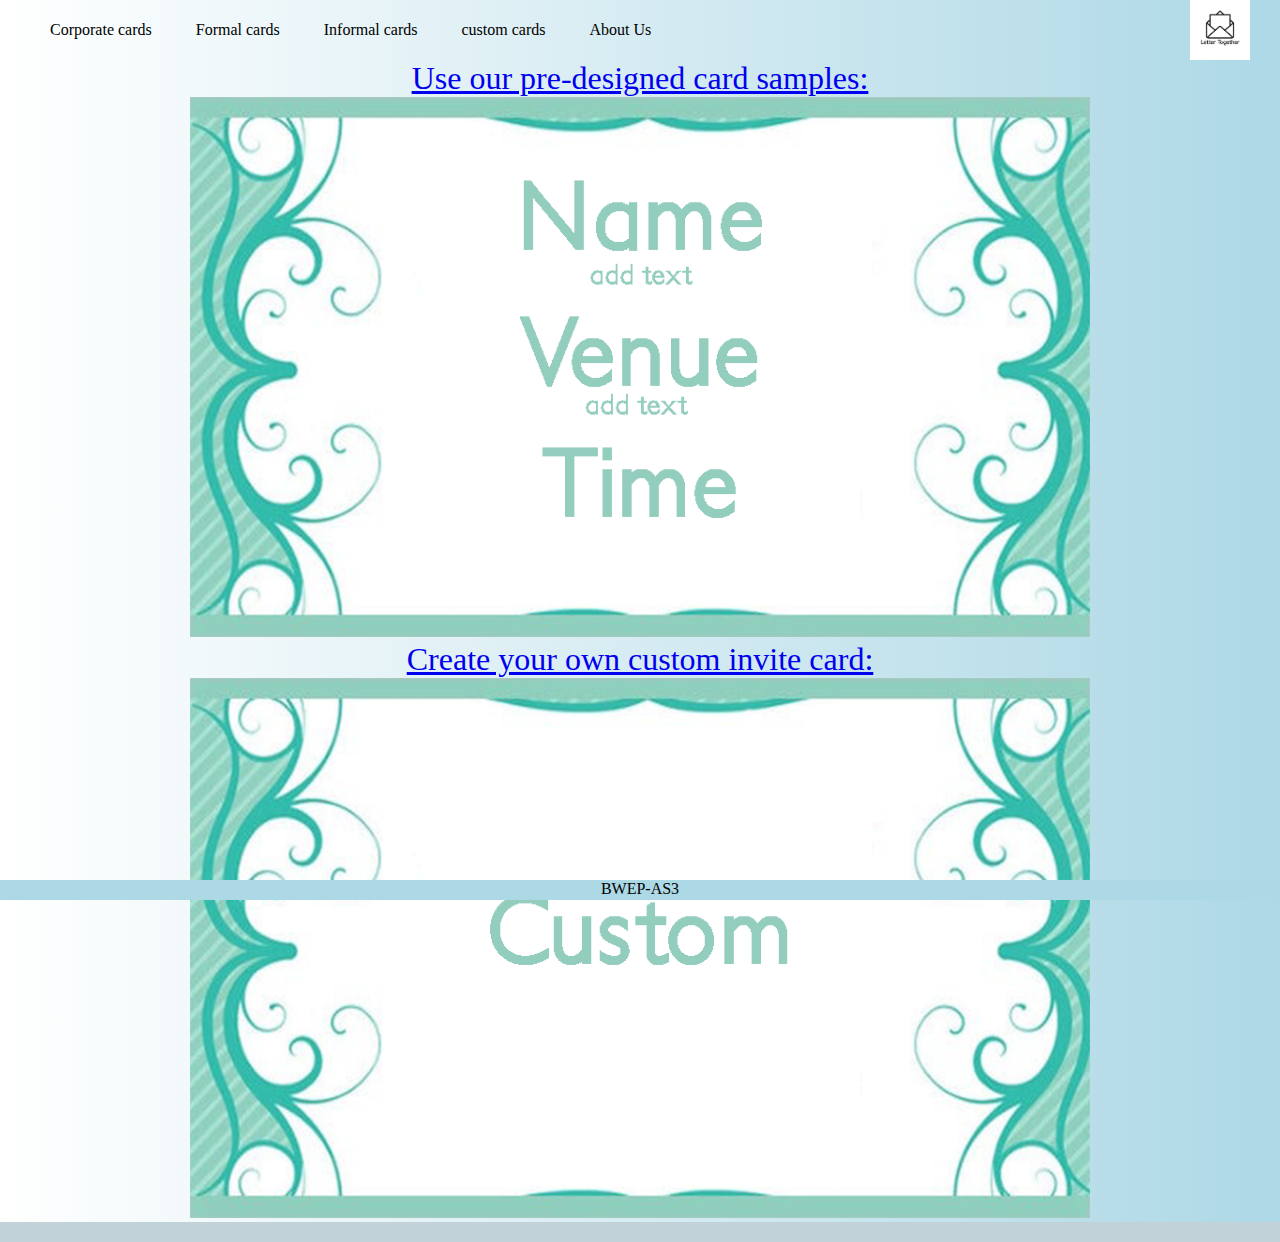
<file: index.html>
<!DOCTYPE html>
<html>
<head>
	<title>BWEP-AS3</title>

	<link rel="stylesheet" href="style.css">
        
	<script type="text/javascript">
		
	</script>

</head>
<body>

<div class="box">
	<header style="grid-area: header">
		<nav>
		<ul>
			<li><a class="nava" href="corporate.html">Corporate cards</a></li>
			<li><a class="nava" href="formal.html">Formal cards</a></li>
			<li><a class="nava" href="informal.html">Informal cards</a></li>
			<li><a class="nava" href="customs.html">custom cards</a></li>
			<li><a class="nava" href="aboutus.html">About Us</a></li>
		</ul>
	</nav>
	<img style="float: right; width: 60px; height: 60px;" src="letter.png">
	</header>



	<main style="grid-area: main">
		<div class="text" style="grid-area: first"><a href="pre-design.html">Use our pre-designed card samples: </a></div>
		<div style="grid-area: second"><a href="pre-design.html"><img src="sample.png"></a></div>
		<div class="text" style="grid-area: third"><a href="customs.html">Create your own custom invite card: </a></div>
		<div style="grid-area: fourth"><a href="customs.html"><img src="custom.png"></a></div>
	</main>	

	<footer>
		BWEP-AS3
	</footer>
</div>
</body>
</html>
</file>
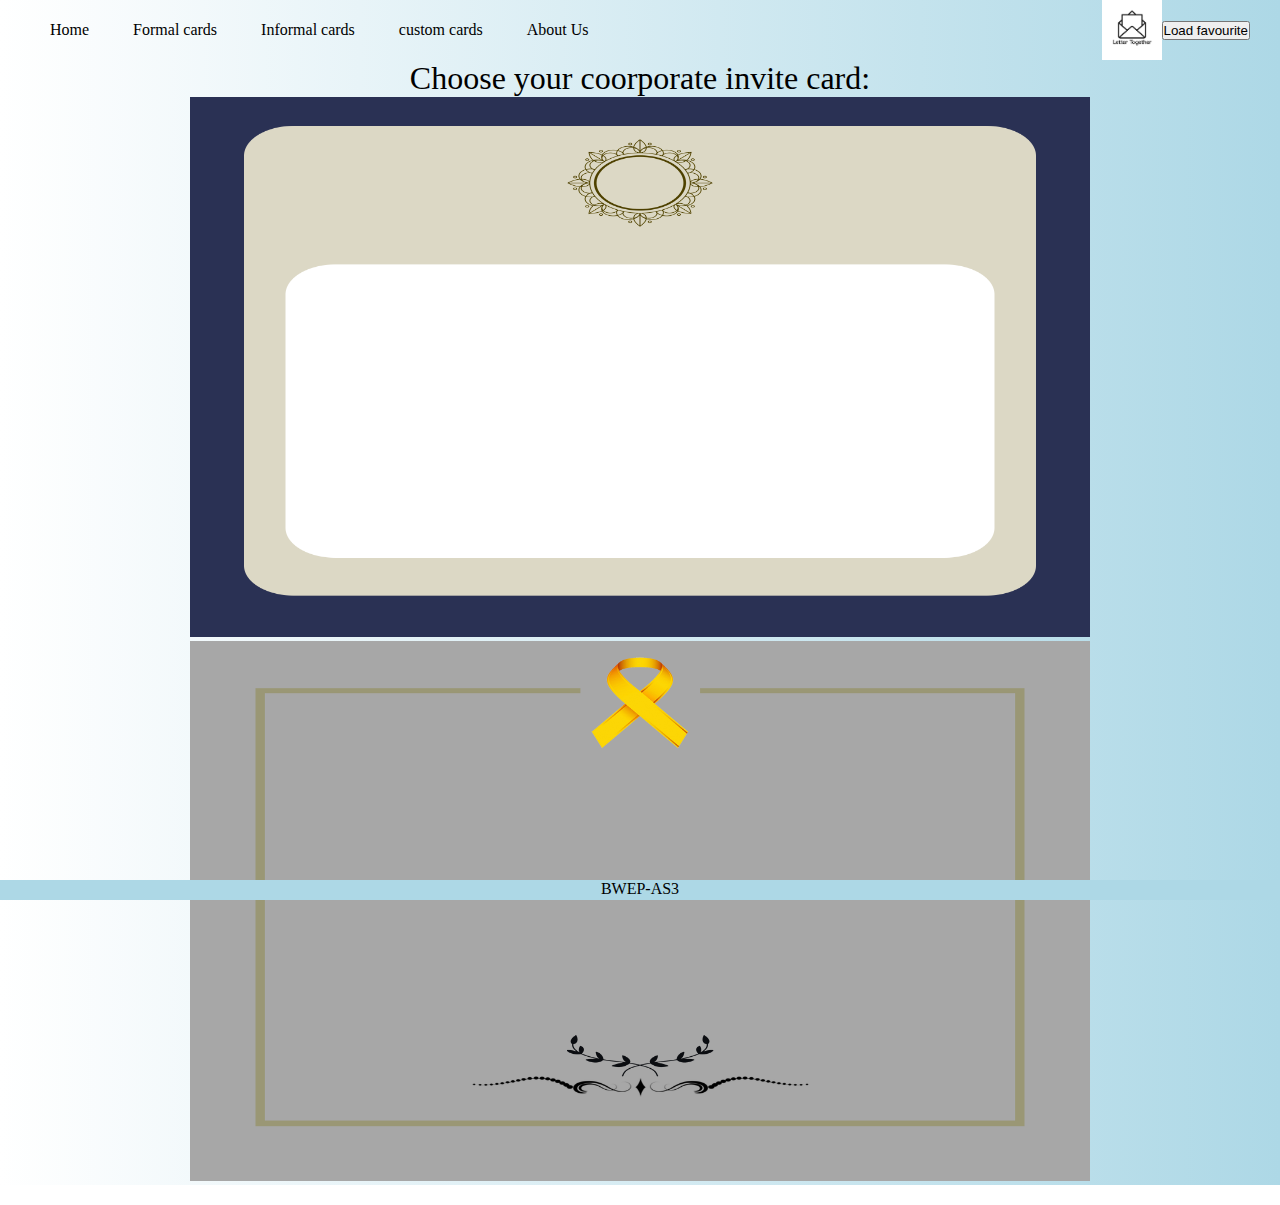
<file: corporate.html>
<!DOCTYPE html>
<html>
<head>
	<title>Corporate</title>
<link rel="stylesheet" href="style.css">
</head>
<body>
	
	<header id="top" style="grid-area: header">
		<nav style="grid-area: nav">
		<ul>
			<li><a class="nava" href="index.html">Home</a></li>
			<li><a class="nava" href="formal.html">Formal cards</a></li>
			<li><a class="nava" href="informal.html">Informal cards</a></li>
			<li><a class="nava" href="customs.html">custom cards</a></li>
			<li><a class="nava" href="aboutus.html">About Us</a></li>
		</ul>
	</nav>
	
	<img style="float: right; width: 60px; height: 60px;" src="letter.png">
	<button onclick="myLoad()">Load favourite</button>
<script>
      function mySave() {
        var myContent = document.getElementById("myTextarea").image;
        localStorage.setItem("myContent", myContent);
      }
      function myLoad() {
		var myContent = localStorage.getItem("myContent");
	    document.getElementById("myTextarea").value = myContent;
	  }
	   </script>
</header>

	<main>
		<div class="text">Choose your coorporate invite card:</div>
		<div id="nav"><a class="nava" href="corporate1.html"><img src="corporate1.png"></a></div>
		<div id="nav"><a class="nava" href="corporate2.html"><img src="corporate2.png"></a></div>
	</main>

	<footer style="grid-area: footer">
		BWEP-AS3
	</footer>

</body>
</html>
</file>
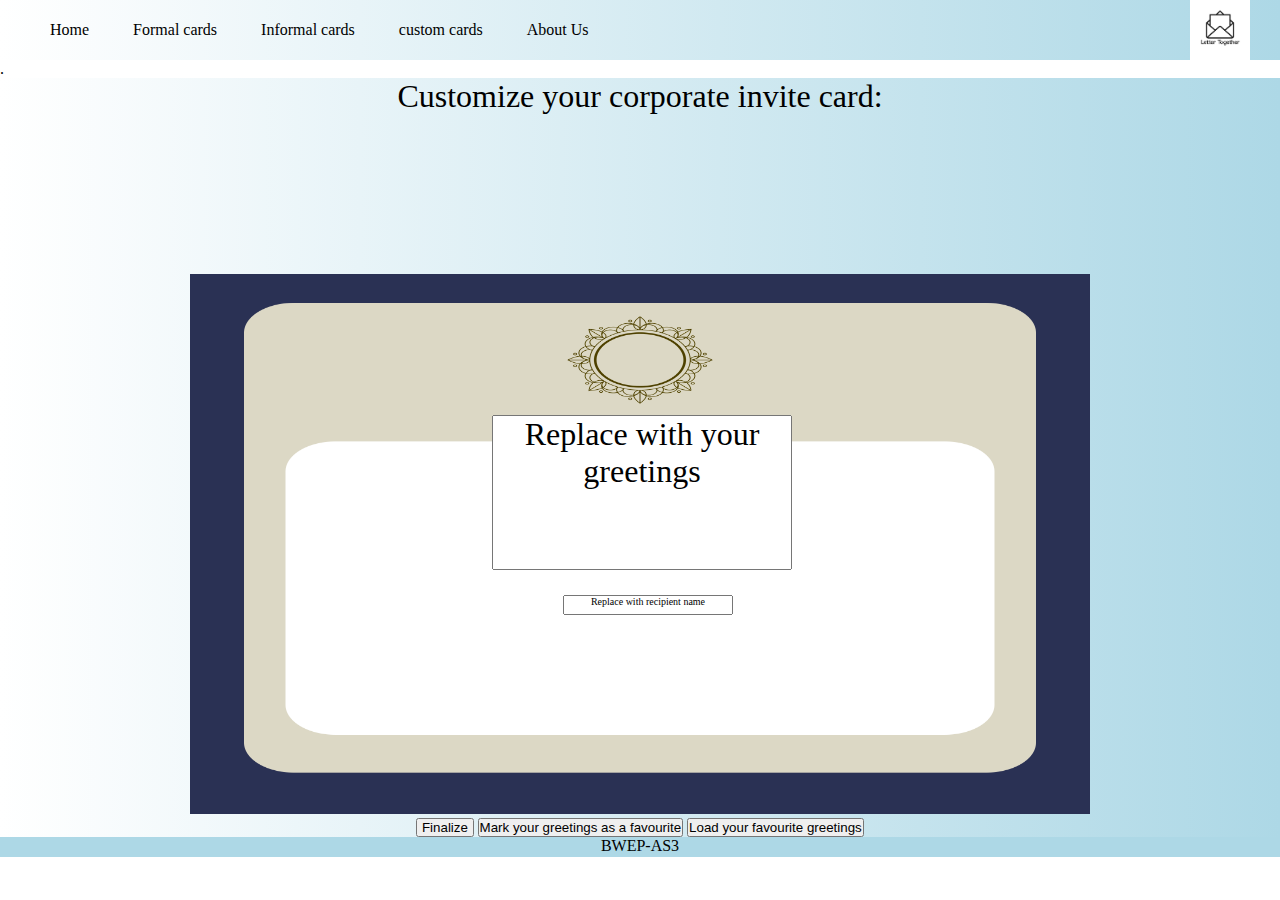
<file: corporate1.html>
<!DOCTYPE html>
<html>
<head>
	<title>Corporate</title>
<link rel="stylesheet" href="design.css">
</head>
<body>
	
	<header id="top">
		<nav>
		<ul>
			<li><a class="nava" href="index.html">Home</a></li>
			<li><a class="nava" href="formal.html">Formal cards</a></li>
			<li><a class="nava" href="informal.html">Informal cards</a></li>
			<li><a class="nava" href="customs.html">custom cards</a></li>
			<li><a class="nava" href="aboutus.html">About Us</a></li>
		</ul>
	</nav>
	<img style="float: right; width: 60px; height: 60px;" src="letter.png">
</header>
.
	<main style="align-items: center;">
		<div class="text">Customize your corporate invite card:</div>

		<div  id="div_print" class="printit">
    		<textarea  style="width: 170px; height: 20px; position: relative; top: 345px; left: 160px; font-size: 10px; resize: none;">Replace with recipient name</textarea>
			<textarea id="myTextarea" rows="10" cols="80" style="resize: none; width: 300px; height: 155px; position: relative; top: 300px; right: 85px; font-size: 2em">Replace with your greetings</textarea>
			<div><img src="corporate1.png"></div>
		</div>		
		<input name="b_print" type="button" class="ipt" onClick="printdiv('div_print');" value=" Finalize ">
		<button onclick="mySave()">Mark your greetings as a favourite</button>
    	<button onclick="myLoad()">Load your favourite greetings</button>

	</main>

	<footer>
		BWEP-AS3
	</footer>

	 <script language="javascript">
        function printdiv(printpage) {
            var headstr = "<html><head><title></title></head><body>";
            var footstr = "</body>";
            var newstr = document.all.item(printpage).innerHTML;
            var oldstr = document.body.innerHTML;
            document.body.innerHTML = headstr + newstr + footstr;
            window.print();
            document.body.innerHTML = oldstr;
            return false;
        }

        function mySave() {
        var myContent = document.getElementById("myTextarea").value;
       	localStorage.setItem("myContent", myContent);
     	}
      	function myLoad() {
        var myContent = localStorage.getItem("myContent");
        document.getElementById("myTextarea").value = myContent;
      	}
    </script>
</body>
</html>
</file>
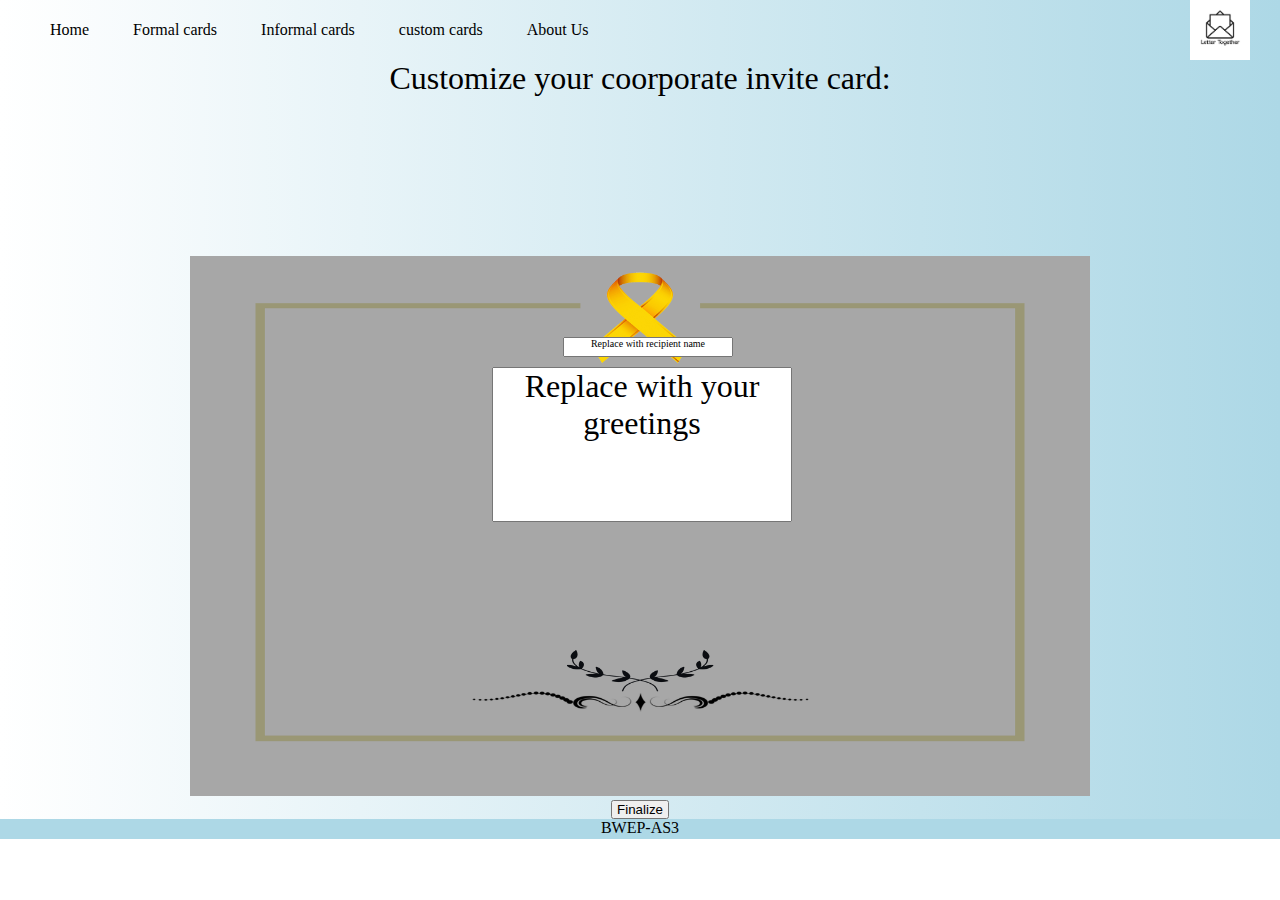
<file: corporate2.html>
<!DOCTYPE html>
<html>
<head>
	<title>Corporate</title>
<link rel="stylesheet" href="design.css">
</head>
<body>
	
	<header id="top" style="grid-area: header">
		<nav style="grid-area: nav">
		<ul>
			<li><a class="nava" href="index.html">Home</a></li>
			<li><a class="nava" href="formal.html">Formal cards</a></li>
			<li><a class="nava" href="informal.html">Informal cards</a></li>
			<li><a class="nava" href="customs.html">custom cards</a></li>
			<li><a class="nava" href="aboutus.html">About Us</a></li>
		</ul>
	</nav>
	<img style="float: right; width: 60px; height: 60px;" src="letter.png">
</header>

	<main>
		<div class="text">Customize your coorporate invite card:</div>
		<div  id="div_print" class="printit">
		<textarea style="width: 170px; height: 20px; position: relative; top: 105px; left: 160px; font-size: 10px; resize: none;">Replace with recipient name</textarea>
		<textarea rows="10" cols="80" style="resize: none; width: 300px; height: 155px; position: relative; top: 270px; right: 85px; font-size: 2em;">Replace with your greetings</textarea>
		<div id="nav"><img src="corporate2.png"></div>
	</div>
	<input name="b_print" type="button" class="ipt" onClick="printdiv('div_print');" value=" Finalize ">

	</main>

	<footer style="grid-area: footer">
		BWEP-AS3
	</footer>

	<script language="javascript">
        function printdiv(printpage) {
            var headstr = "<html><head><title></title></head><body>";
            var footstr = "</body>";
            var newstr = document.all.item(printpage).innerHTML;
            var oldstr = document.body.innerHTML;
            document.body.innerHTML = headstr + newstr + footstr;
            window.print();
            document.body.innerHTML = oldstr;
            return false;
        }
    </script>

</body>
</html>
</file>
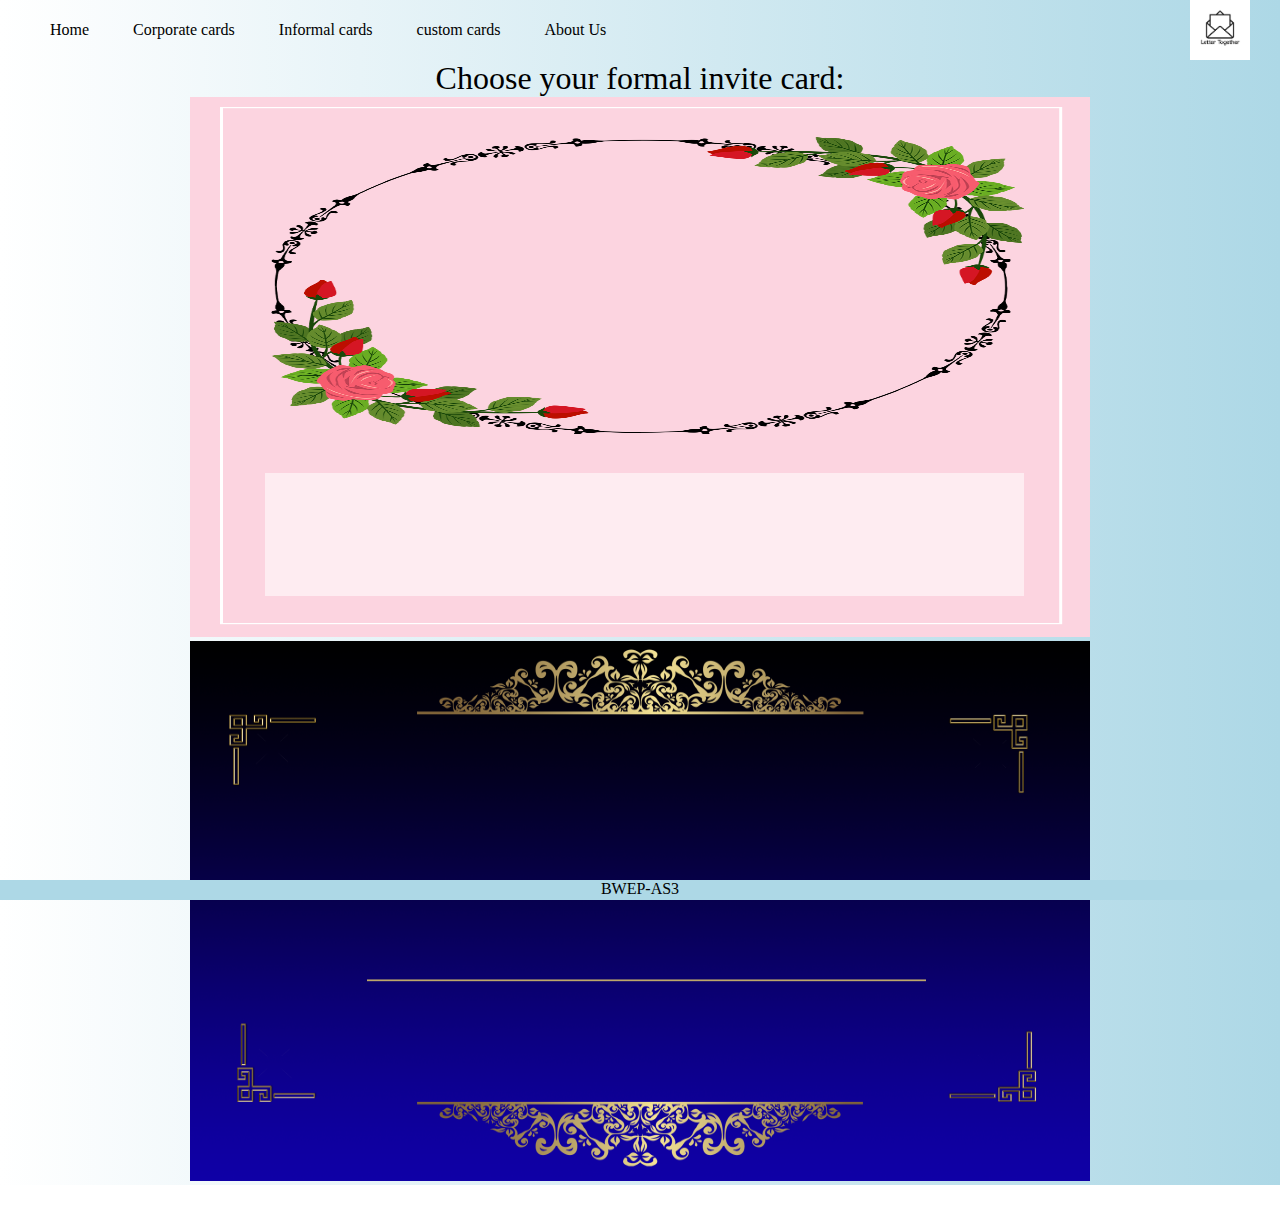
<file: formal.html>
<!DOCTYPE html>
<html>
<head>
	<title>Formal</title>
	<link rel="stylesheet" href="style.css">
</head>
<body>

	<header id="top" style="grid-area: header">
		<nav style="grid-area: nav">
		<ul>
			<li><a class="nava" href="index.html">Home</a></li>
			<li><a class="nava" href="corporate.html">Corporate cards</a></li>
			<li><a class="nava" href="informal.html">Informal cards</a></li>
			<li><a class="nava" href="customs.html">custom cards</a></li>
			<li><a class="nava"  href="aboutus.html">About Us</a></li>
		</ul>
	</nav>
	<img style="float: right; width: 60px; height: 60px;" src="letter.png">
	</header>

	<main>
		<div class="text">Choose your formal invite card:</div>
		<div id="nav"><a class="nava" href="formal1.html"><img src="formal1.png"></a></div>
		<div id="nav"><a class="nava" href="formal2.html"><img src="formal2.png"></a></div>
	</main>

	<footer style="grid-area: footer">
		BWEP-AS3
	</footer>

</body>
</html>
</file>
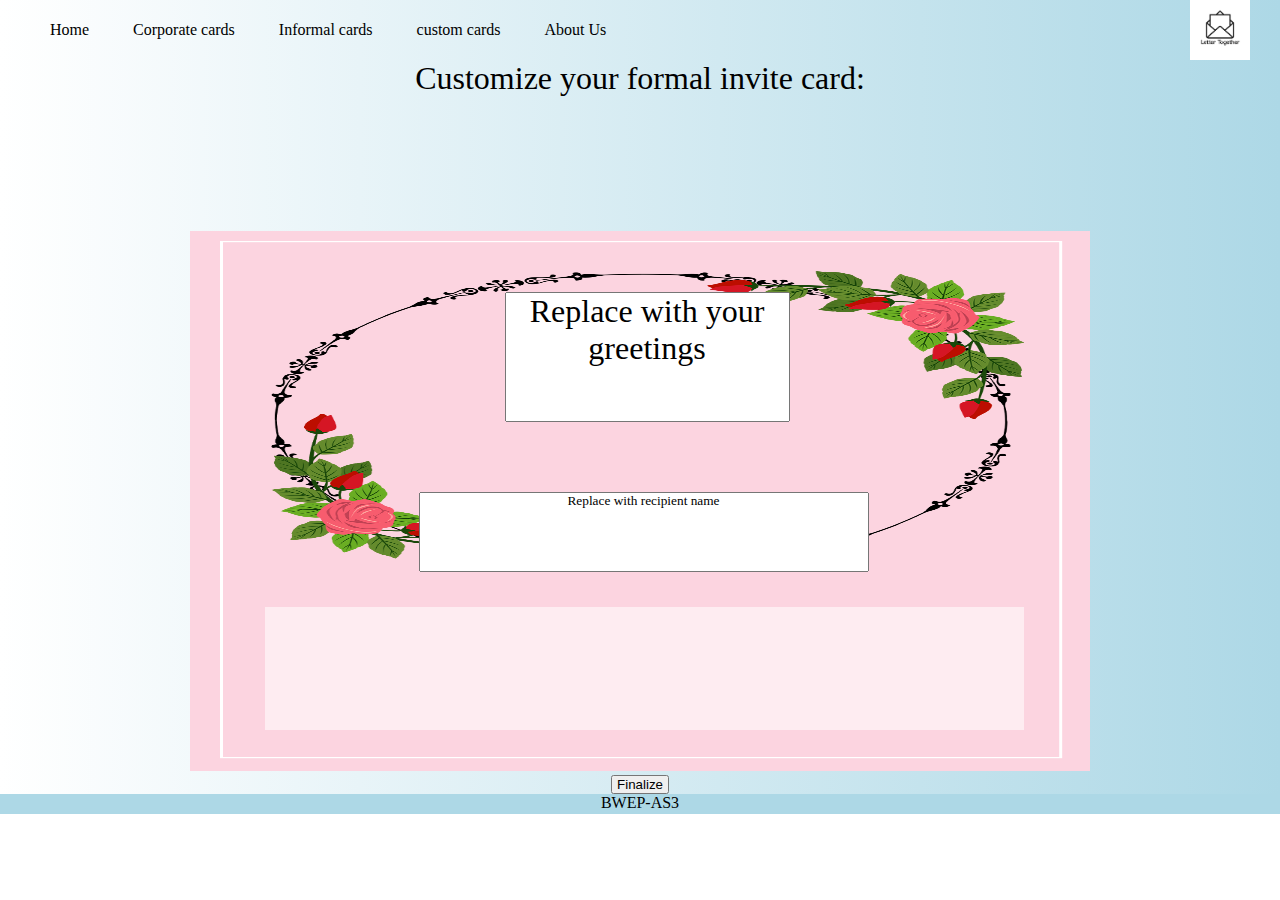
<file: formal1.html>
<!DOCTYPE html>
<html>
<head>
	<title>Formal</title>
	<link rel="stylesheet" href="design.css">
</head>
<body>

	<header id="top" style="grid-area: header">
		<nav style="grid-area: nav">
		<ul>
			<li><a class="nava" href="index.html">Home</a></li>
			<li><a class="nava" href="corporate.html">Corporate cards</a></li>
			<li><a class="nava" href="informal.html">Informal cards</a></li>
			<li><a class="nava" href="customs.html">custom cards</a></li>
			<li><a class="nava"  href="aboutus.html">About Us</a></li>
		</ul>
	</nav>
	<img style="float: right; width: 60px; height: 60px;" src="letter.png">
	</header>

	<main>
		<div class="text">Customize your formal invite card:</div>
		<div  id="div_print" class="printit">
		<textarea style="resize:none; width: 450px; height: 80px; position: relative; top: 345px; left: 148px;">Replace with recipient name</textarea>
		<textarea rows="10" cols="80" style="resize: none; width: 285px; height: 130px; position: relative; top: 195px; right: 220px; font-size: 2em;">Replace with your greetings</textarea>
		<div id="nav"><img src="formal1.png"></div>
	</div>
	<input name="b_print" type="button" class="ipt" onClick="printdiv('div_print');" value=" Finalize ">
	</main>

	<footer style="grid-area: footer">
		BWEP-AS3
	</footer>
	
<script language="javascript">
        function printdiv(printpage) {
            var headstr = "<html><head><title></title></head><body>";
            var footstr = "</body>";
            var newstr = document.all.item(printpage).innerHTML;
            var oldstr = document.body.innerHTML;
            document.body.innerHTML = headstr + newstr + footstr;
            window.print();
            document.body.innerHTML = oldstr;
            return false;
        }
    </script>

</body>
</html>
</file>
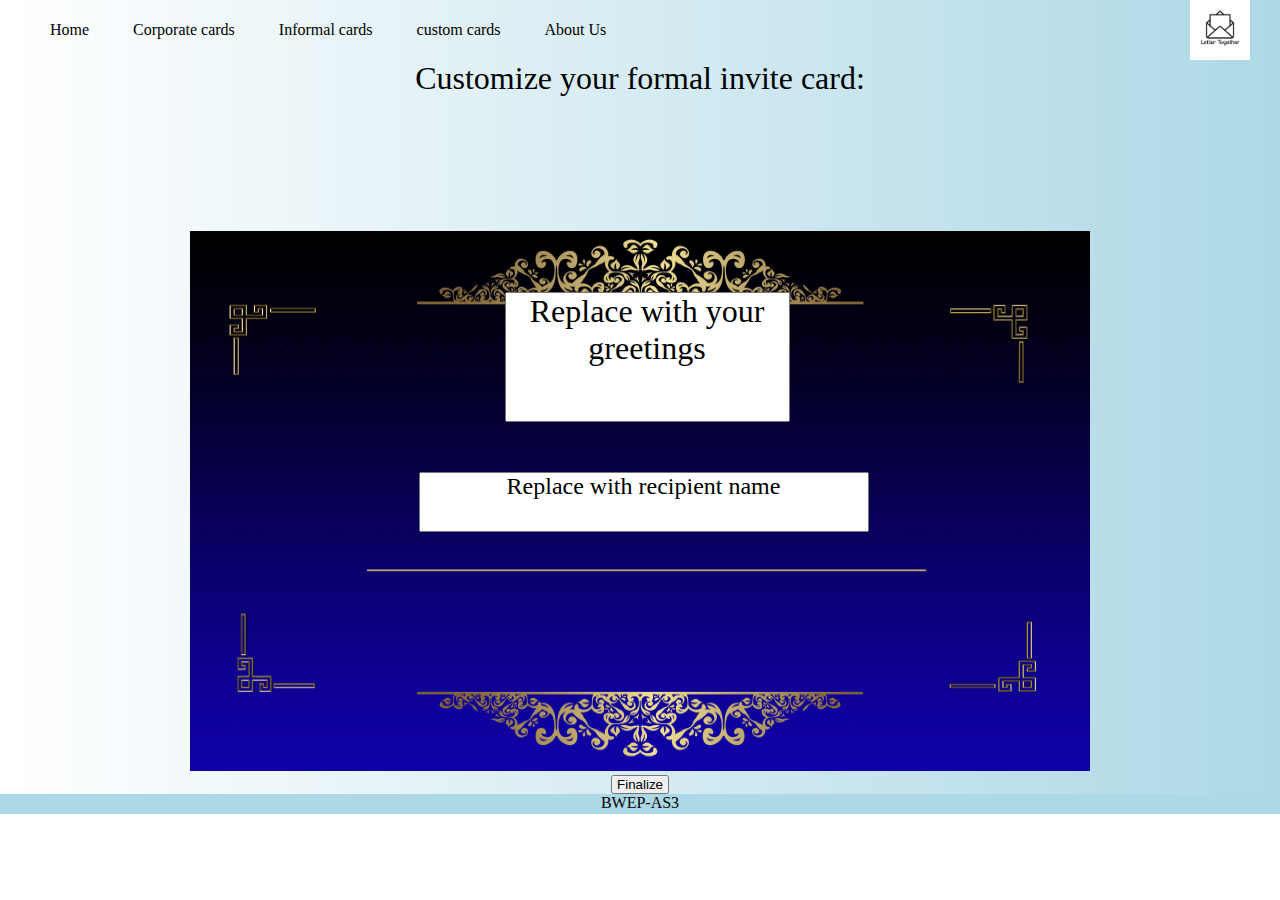
<file: formal2.html>
<!DOCTYPE html>
<html>
<head>
	<title>Formal</title>
	<link rel="stylesheet" href="design.css">
</head>
<body>

	<header id="top" style="grid-area: header">
		<nav style="grid-area: nav">
		<ul>
			<li><a class="nava" href="index.html">Home</a></li>
			<li><a class="nava" href="corporate.html">Corporate cards</a></li>
			<li><a class="nava" href="informal.html">Informal cards</a></li>
			<li><a class="nava" href="customs.html">custom cards</a></li>
			<li><a class="nava"  href="aboutus.html">About Us</a></li>
		</ul>
	</nav>
	<img style="float: right; width: 60px; height: 60px;" src="letter.png">
	</header>

	<main>
		<div class="text">Customize your formal invite card:</div>
		<div  id="div_print" class="printit">
		<textarea style="resize:none; width: 450px; height: 60px; position: relative; top: 305px; left: 148px; font-size: 1.5em;">Replace with recipient name</textarea>
		<textarea rows="10" cols="80" style="resize: none; width: 285px; height: 130px; position: relative; top: 195px; right: 220px; font-size: 2em;">Replace with your greetings</textarea>
		<div id="nav"><img src="formal2.png"></div>
	</div>
	<input name="b_print" type="button" class="ipt" onClick="printdiv('div_print');" value=" Finalize ">
	</main>

	<footer style="grid-area: footer">
		BWEP-AS3
	</footer>

	<script language="javascript">
        function printdiv(printpage) {
            var headstr = "<html><head><title></title></head><body>";
            var footstr = "</body>";
            var newstr = document.all.item(printpage).innerHTML;
            var oldstr = document.body.innerHTML;
            document.body.innerHTML = headstr + newstr + footstr;
            window.print();
            document.body.innerHTML = oldstr;
            return false;
        }
    </script>

</body>
</html>
</file>
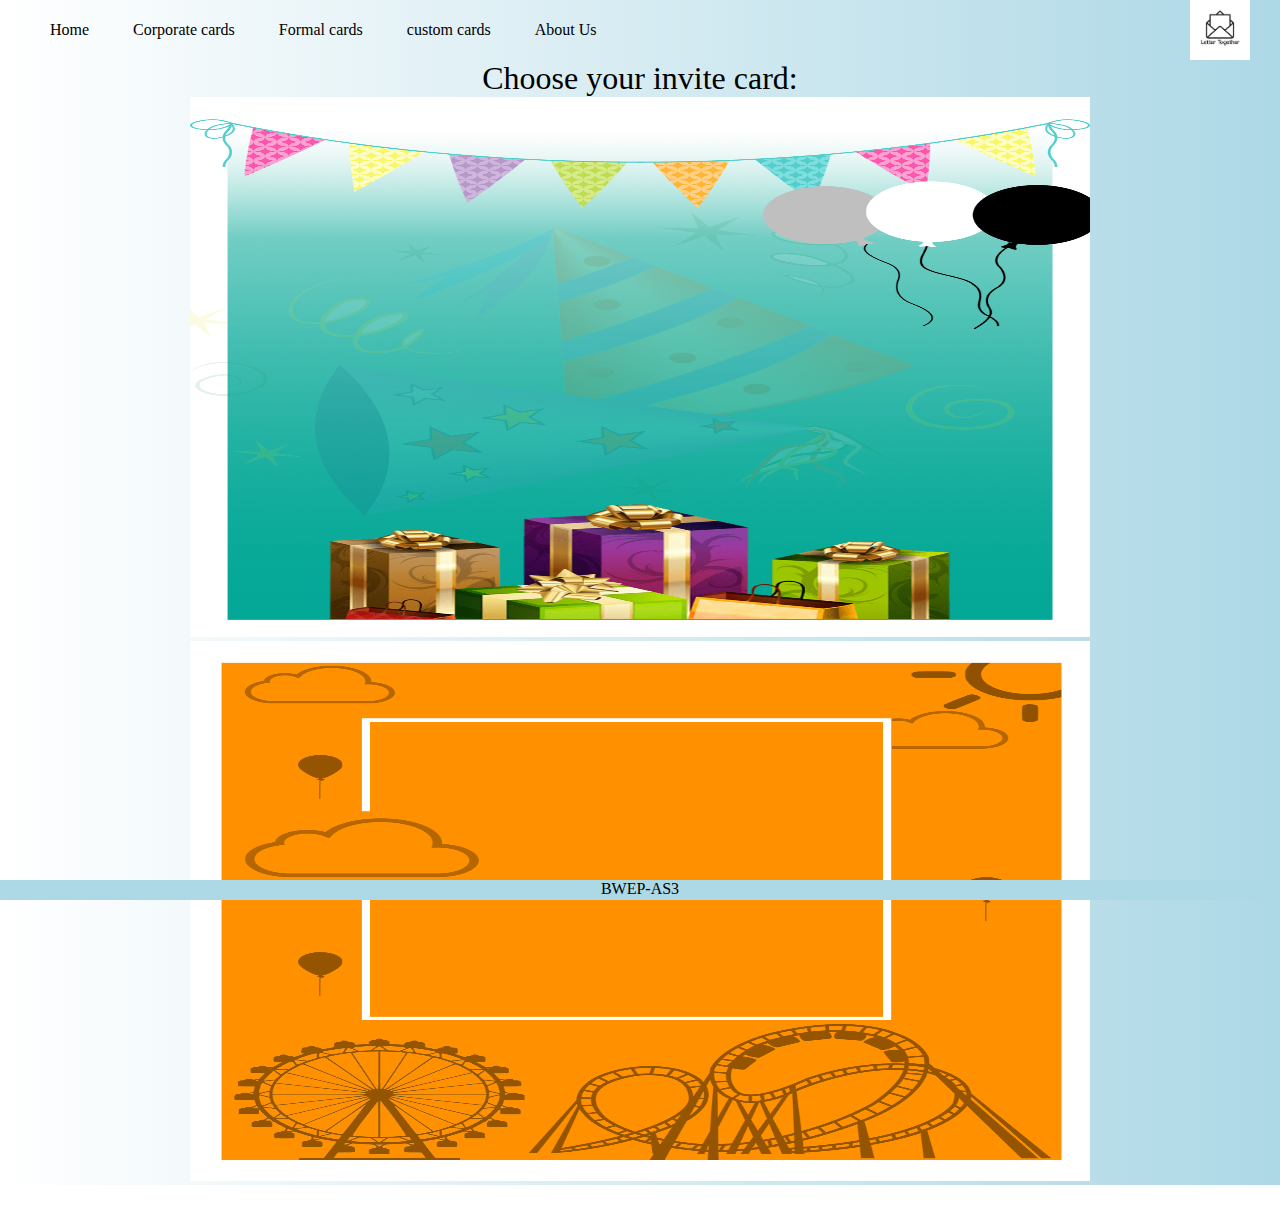
<file: informal.html>
<!DOCTYPE html>
<html>
<head>
	<title>Informal</title>
	<link rel="stylesheet" href="style.css">
</head>
<body>

	<header id="top" style="grid-area: header">
		<nav style="grid-area: nav">
		<ul>
			<li><a class="nava" href="index.html">Home</a></li>
			<li><a class="nava" href="corporate.html">Corporate cards</a></li>
			<li><a class="nava" href="formal.html">Formal cards</a></li>
			<li><a class="nava" href="customs.html">custom cards</a></li>
			<li><a class="nava" href="aboutus.html">About Us</a></li>
		</ul>
	</nav>
	<img style="float: right; width: 60px; height: 60px;" src="letter.png">
</header>

	<main>
		<div class="text">Choose your invite card:</div>
		<div id="nav"><a class="nava" href="informal1.html"><img src="informal1.png"></a></div>
		<div id="nav"><a class="nava" href="informal2.html"><img src="informal2.png"></a></div>
	</main>
	
	<footer style="grid-area: footer">
		BWEP-AS3
	</footer>

</body>
</html>
</file>
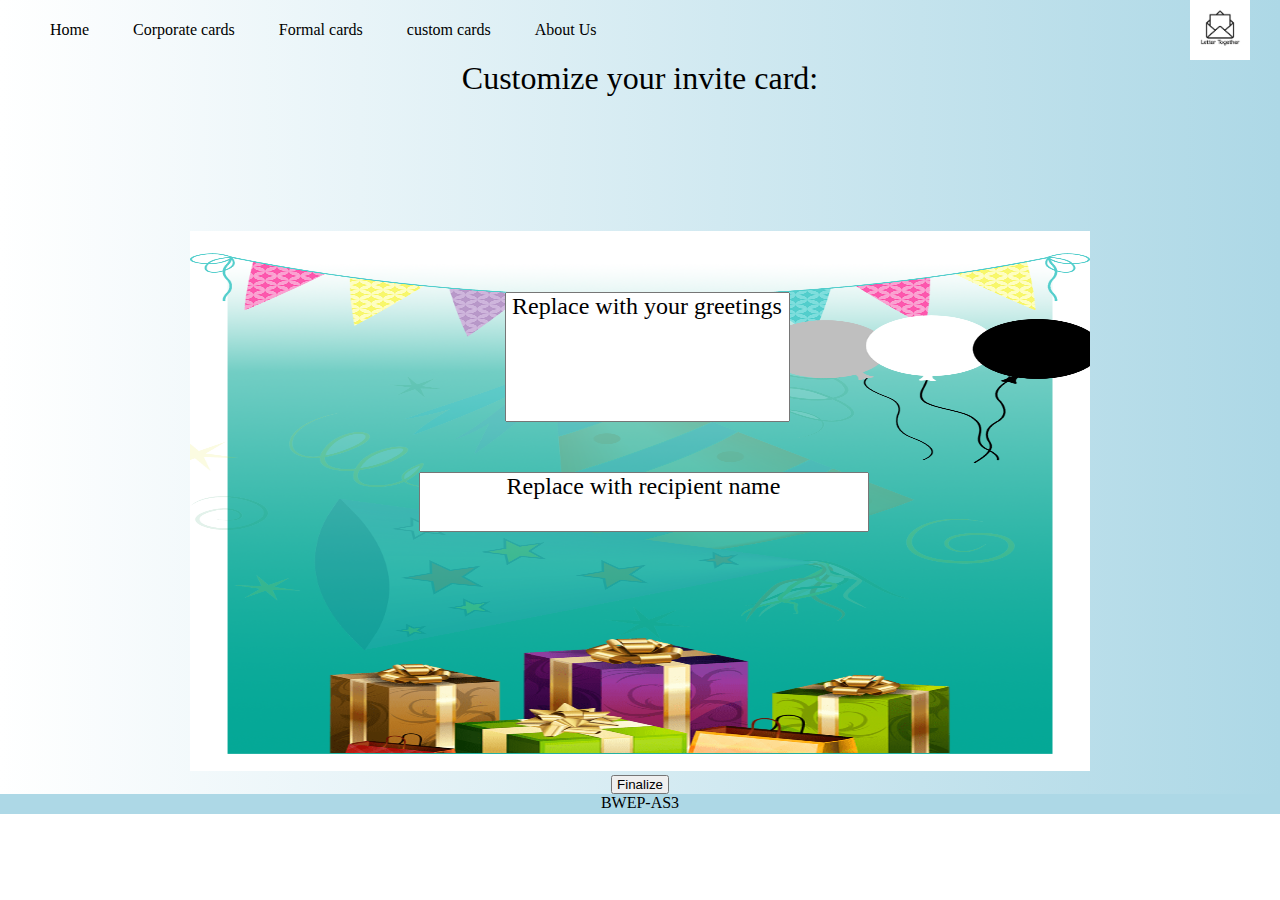
<file: informal1.html>
<!DOCTYPE html>
<html>
<head>
	<title>Informal</title>
	<link rel="stylesheet" href="design.css">
</head>
<body>

	<header id="top" style="grid-area: header">
		<nav style="grid-area: nav">
		<ul>
			<li><a class="nava" href="index.html">Home</a></li>
			<li><a class="nava" href="corporate.html">Corporate cards</a></li>
			<li><a class="nava" href="formal.html">Formal cards</a></li>
			<li><a class="nava" href="customs.html">custom cards</a></li>
			<li><a class="nava" href="aboutus.html">About Us</a></li>
		</ul>
	</nav>
	<img style="float: right; width: 60px; height: 60px;" src="letter.png">
</header>

	<main>
		<div class="text">Customize your invite card:</div>
		<div  id="div_print" class="printit">
		<textarea style="resize:none; width: 450px; height: 60px; position: relative; top: 305px; left: 148px; font-size: 1.5em;">Replace with recipient name</textarea>
		<textarea rows="10" cols="80" style="resize: none; width: 285px; height: 130px; position: relative; top: 195px; right: 220px; font-size: 1.5em;">Replace with your greetings</textarea>
		<div id="nav"><img src="informal1.png"></div>
	</div>
		<input name="b_print" type="button" class="ipt" onClick="printdiv('div_print');" value=" Finalize ">
	</main>
	
	<footer style="grid-area: footer">
		BWEP-AS3
	</footer>

	<script language="javascript">
        function printdiv(printpage) {
            var headstr = "<html><head><title></title></head><body>";
            var footstr = "</body>";
            var newstr = document.all.item(printpage).innerHTML;
            var oldstr = document.body.innerHTML;
            document.body.innerHTML = headstr + newstr + footstr;
            window.print();
            document.body.innerHTML = oldstr;
            return false;
        }
    </script>

</body>
</html>
</file>
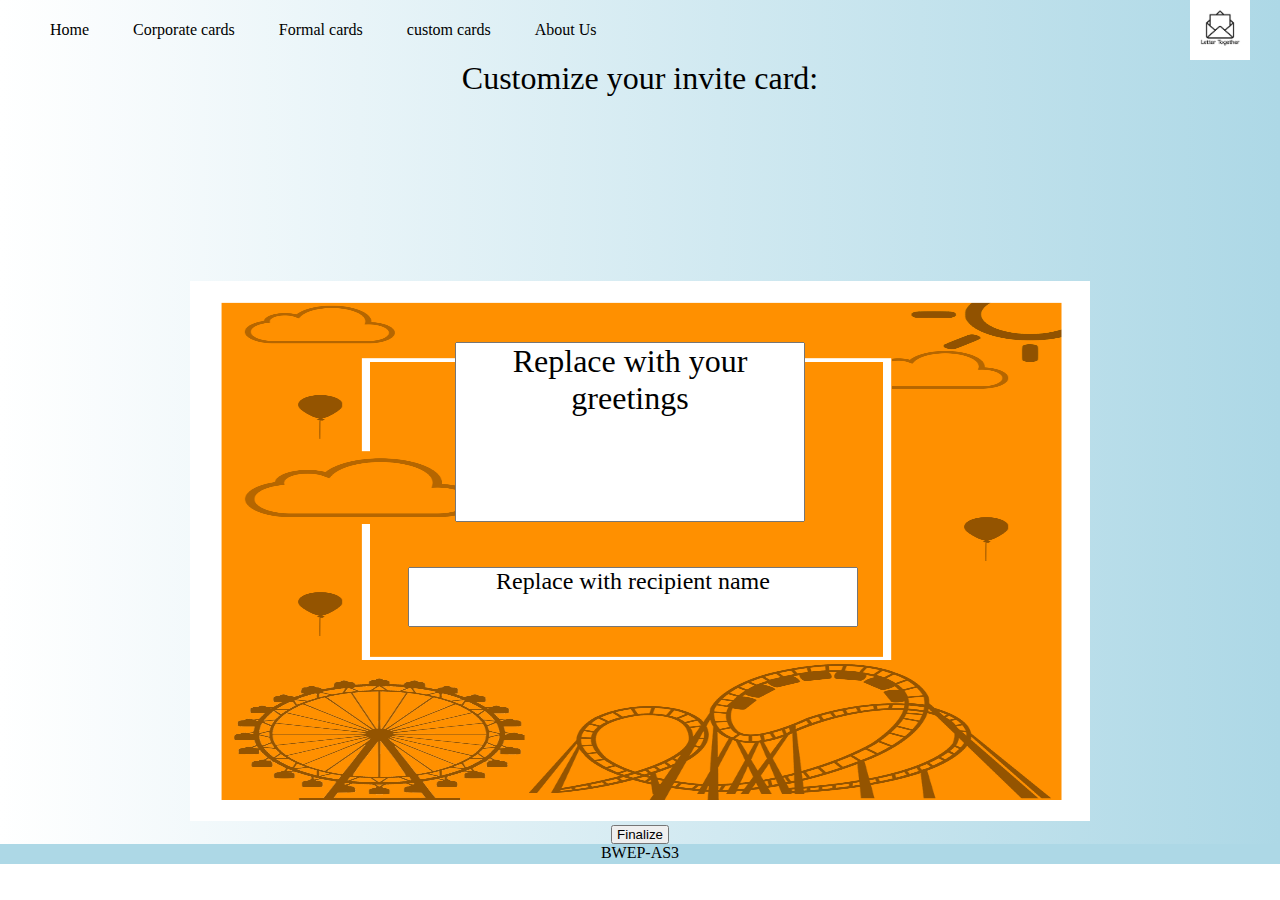
<file: informal2.html>
<!DOCTYPE html>
<html>
<head>
	<title>Informal</title>
	<link rel="stylesheet" href="design.css">
</head>
<body>

	<header id="top" style="grid-area: header">
		<nav style="grid-area: nav">
		<ul>
			<li><a class="nava" href="index.html">Home</a></li>
			<li><a class="nava" href="corporate.html">Corporate cards</a></li>
			<li><a class="nava" href="formal.html">Formal cards</a></li>
			<li><a class="nava" href="customs.html">custom cards</a></li>
			<li><a class="nava" href="aboutus.html">About Us</a></li>
		</ul>
	</nav>
	<img style="float: right; width: 60px; height: 60px;" src="letter.png">
</header>

	<main>
		<div class="text">Customize your invite card:</div>
		<div  id="div_print" class="printit">
		<textarea style="resize:none; width: 450px; height: 60px; position: relative; top: 350px; left: 170px; font-size: 1.5em;">Replace with recipient name</textarea>
		<textarea rows="10" cols="80" style="resize: none; width: 350px; height: 180px; position: relative; top: 245px; right: 237px; font-size: 2em">Replace with your greetings</textarea>
	</div>
		<div id="nav"><img src="informal2.png"></div>
		<input name="b_print" type="button" class="ipt" onClick="printdiv('div_print');" value=" Finalize ">
	</main>
	
	<footer style="grid-area: footer">
		BWEP-AS3
	</footer>

	<script language="javascript">
        function printdiv(printpage) {
            var headstr = "<html><head><title></title></head><body>";
            var footstr = "</body>";
            var newstr = document.all.item(printpage).innerHTML;
            var oldstr = document.body.innerHTML;
            document.body.innerHTML = headstr + newstr + footstr;
            window.print();
            document.body.innerHTML = oldstr;
            return false;
        }
        
    </script>

</body>
</html>
</file>
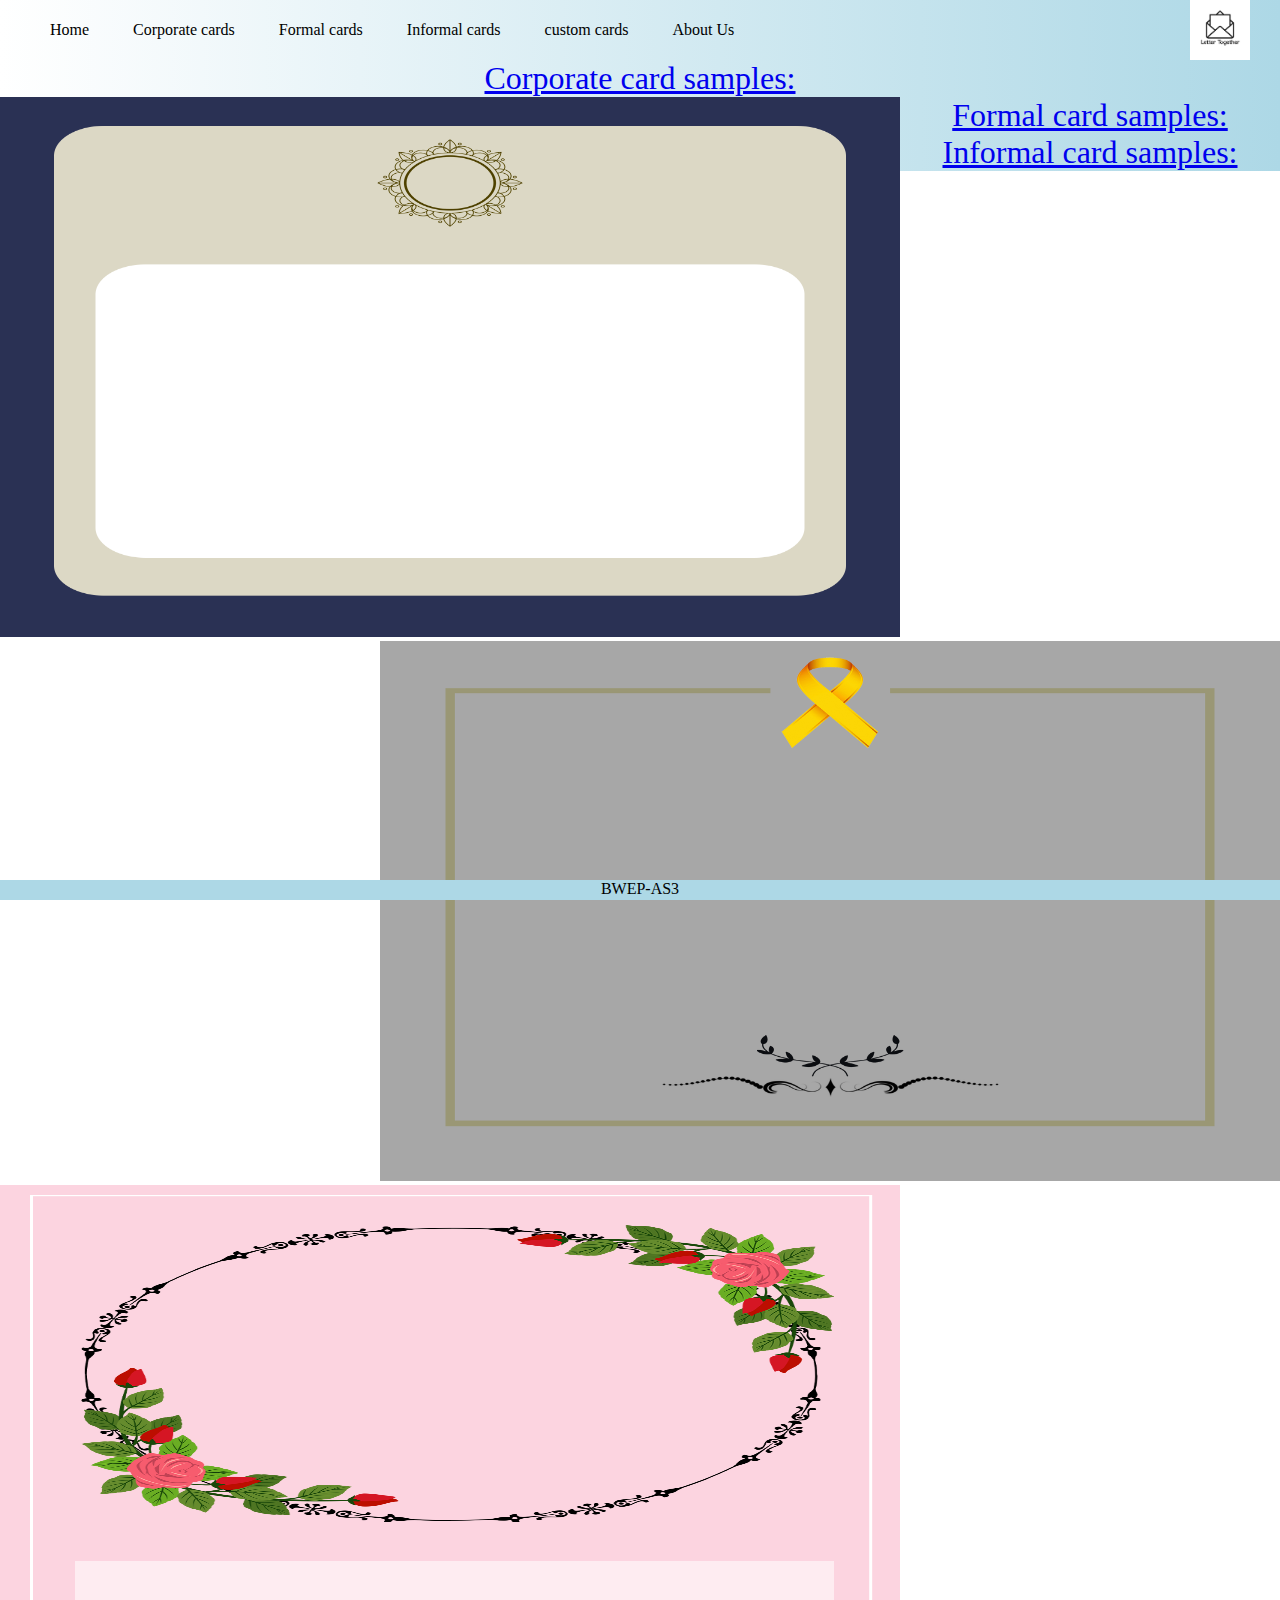
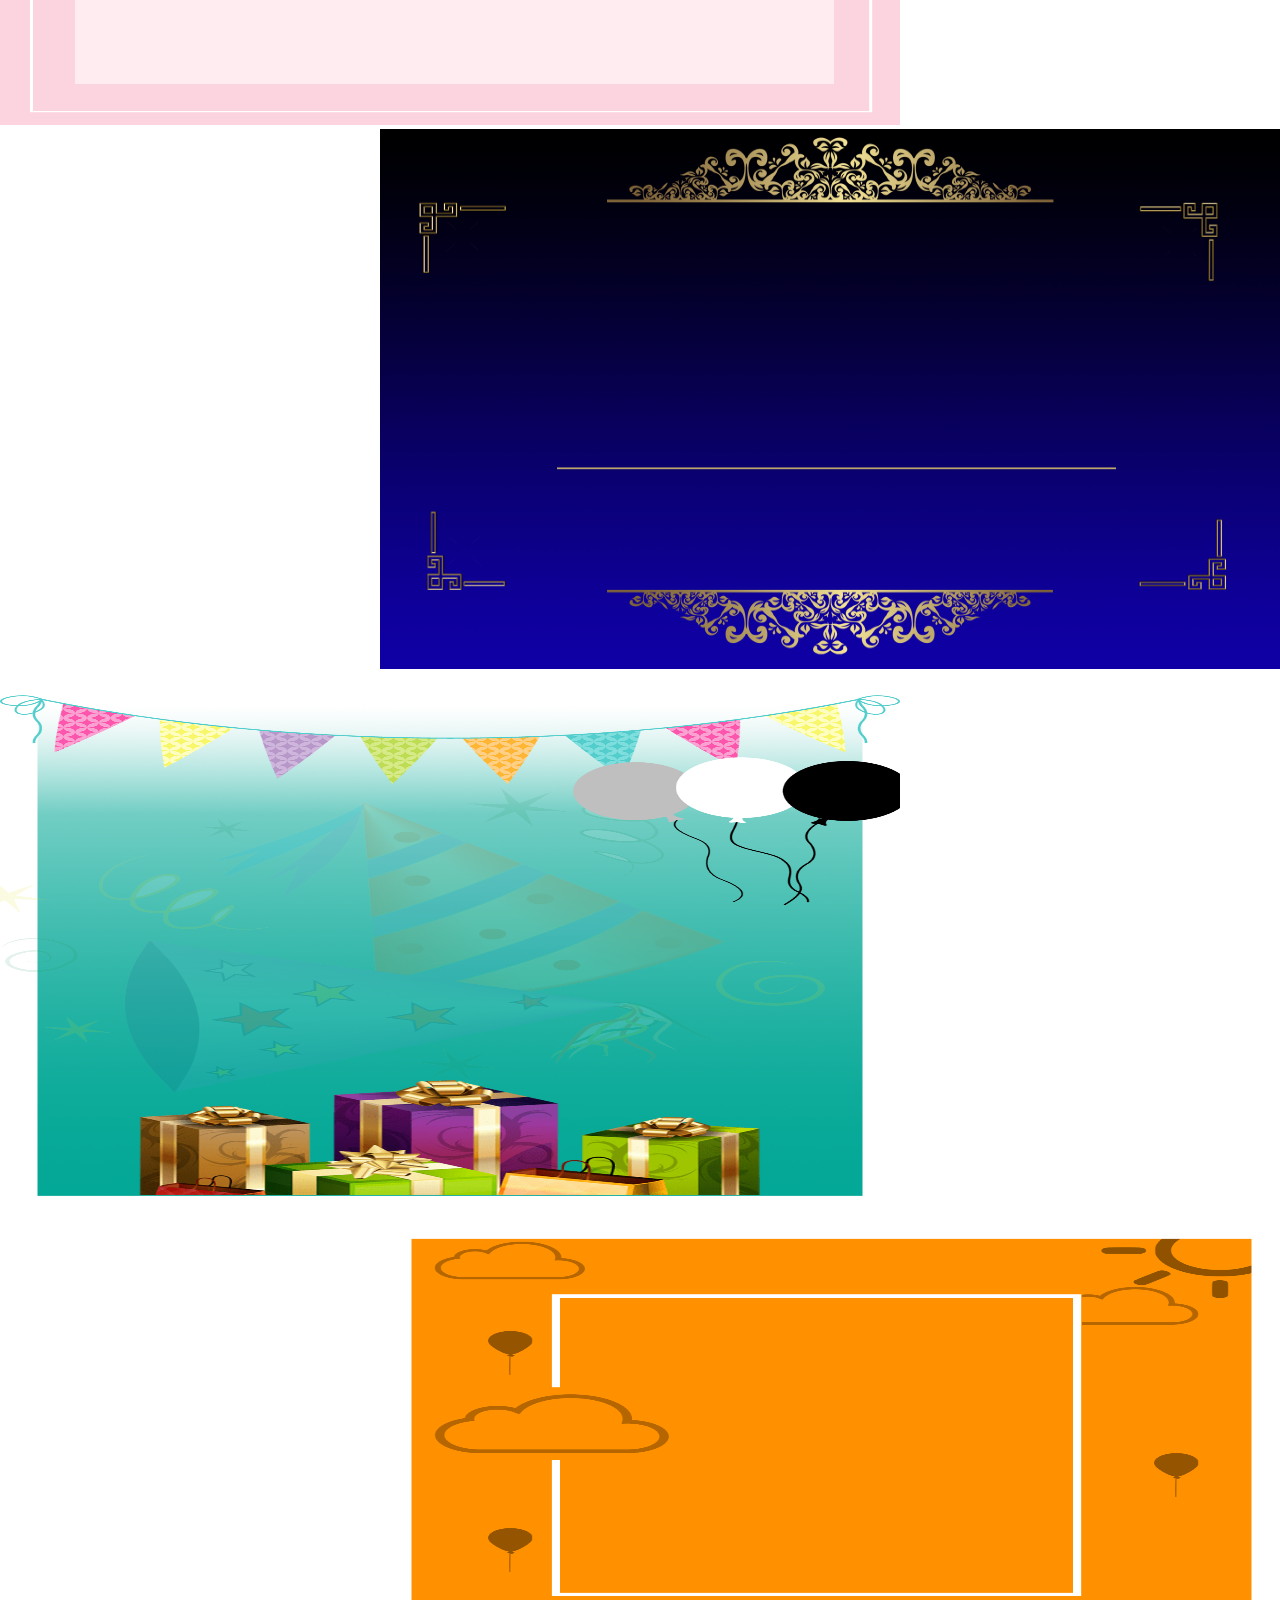
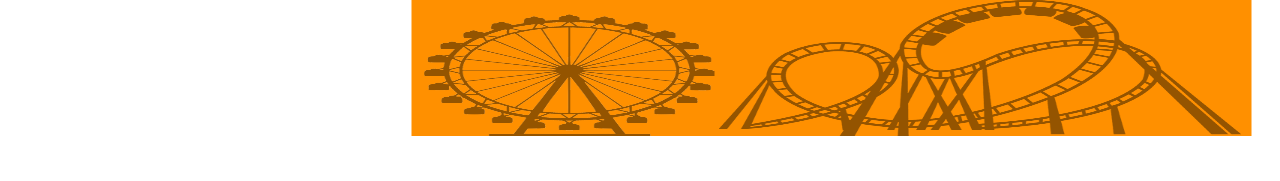
<file: pre-design.html>
<!DOCTYPE html>
<html>
<head>
	<title>Pre-designed</title>
	
	<link rel="stylesheet" href="style.css">

</head>
<body>

	<header id="top" style="grid-area: header">
		<nav style="grid-area: nav">
			<ul>
				<li><a class="nava" href="index.html">Home</a></li>
				<li><a class="nava" href="corporate.html">Corporate cards</a></li>
				<li><a class="nava" href="formal.html">Formal cards</a></li>
				<li><a class="nava" href="informal.html">Informal cards</a></li>
				<li><a class="nava" href="customs.html">custom cards</a></li>
				<li><a class="nava" href="aboutus.html">About Us</a></li>
			</ul>
		</nav>
		<img style="float: right; width: 60px; height: 60px;" src="letter.png">
	</header>

	<main style="grid-area: main">
		<div class="text" style="grid-area: first"><a href="corporate.html">Corporate card samples: </a></div>
		<div style="float: left; grid-area: second"><a href="corporate.html"><img src="corporate1.png"></a></div>
		<div style="float: right;grid-area: third"><a href="corporate.html"><img src="corporate2.png"></a></div>
		<div class="text" style="grid-area: fourth"><a href="formal.html">Formal card samples: </a></div>
		<div style="float: left; grid-area: fifth"><a href="formal.html"><img src="formal1.png"></a></div>
		<div style="float: right; grid-area: six"><a href="formal.html"><img src="formal2.png"></a></div>
		<div class="text" style="grid-area: seven"><a href="informal.html">Informal card samples: </a></div>
		<div style="float: left; grid-area: eight"><a href="informal.html"><img src="informal1.png"></a></div>
		<div style="float: right; grid-area: nine"><a href="informal.html"><img src="informal2.png"></a></div>
	</main>

	<footer style="grid-area: footer">
		BWEP-AS3
	</footer>

</body>
</html>
</file>
<file: style.css>
*{
			box-sizing: border-box;
			margin: 0px;
			padding: 0px;
		}
		
		.box {
			background-color: #c1d2d8;
			display: grid;
			grid-gap: 0px;
			grid-template-columns: 1fr;
			/*grid-auto-rows: 1fr;*/
			grid-template-areas: 
			"header"
			"main"
			"first"
			"second"
			"third"
			"fourth"
			"fifth"
			"six"
			"seven"
			"eight"
			"nine";
			}


			header{
			background-image: linear-gradient(to right, white, lightblue);
			height: 25px;
			display: flex;
			align-items: center;
			padding: 30px;
			}

			ul {
				list-style: none;
			}

			nav {
				flex-grow: 1;
			}

			li, .nava{
				font-weight: 500;
				font-size: 16px;
				color: black;
				text-decoration: none;
			}

			ul li {	
			display: inline-block;
			padding: 0px 20px;
			}

			li a:hover {
				background-color: aqua;
				border-width: 1px;
				border-radius: 6px;
			}

			.text {
				font-size: 2em;
			}
			
			a:hover	{
				text-shadow: 2px 2px 4px #000000;
			}

			main{
				background-image: linear-gradient(to right, white, lightblue);
				text-align: center;
			}

			img{
			height: 60vh;
			width: 100vh;
			background-color: yellow;
			transition: transform 0.5s ease-out;
			}

			img:hover{
			transform: rotate(0deg) scale(1.05);
			}

			@keyframes example {
  			   {top:10px;}
 			}

			footer{
			background-color: lightblue;
			clear: both;
			height: 20px;
			text-align: center;
			position: sticky;
			bottom:0px;
			align-self: flex-start;
			}

			@media  screen and (max-width: 600px) {
				
			}
</file>
<file: design.css>
*{
			box-sizing: border-box;
			margin: 0px;
			padding: 0px;
		}
		
		.box {
			background-color: #c1d2d8;
			display: grid;
			grid-gap: 0px;
			grid-template-columns: 1fr;
			}

			header{
			background-image: linear-gradient(to right, white, lightblue);
			height: 25px;
			display: flex;
			align-items: center;
			padding: 30px;
			}

			ul {
				list-style: none;
			}

			nav {
				flex-grow: 1;
			}

			li, .nava{
				font-weight: 500;
				font-size: 16px;
				color: black;
				text-decoration: none;
			}

			ul li {	
			display: inline-block;
			padding: 0px 20px;
			}

			li a:hover {
				background-color: aqua;
				border-width: 1px;
				border-radius: 6px;
			}

			.text {
				font-size: 2em;
			}
			
			a:hover	{
				text-shadow: 2px 2px 4px #000000;
			}

			main{
				background-image: linear-gradient(to right, white, lightblue);
				text-align: center;
			}

			img{
			height: 60vh;
			width: 100vh;
			}

			textarea {
				font-family: TimesNewRoman;
				text-align: center;
			}

			footer{
			background-color: lightblue;
			clear: both;
			height: 20px;
			text-align: center;
			position: sticky;
			bottom:0px;
			}

			@media print {
			 .printit {
     		display: block;
   				}
			}

			@media  screen and (max-width: 600px) {
				
			}
</file>
